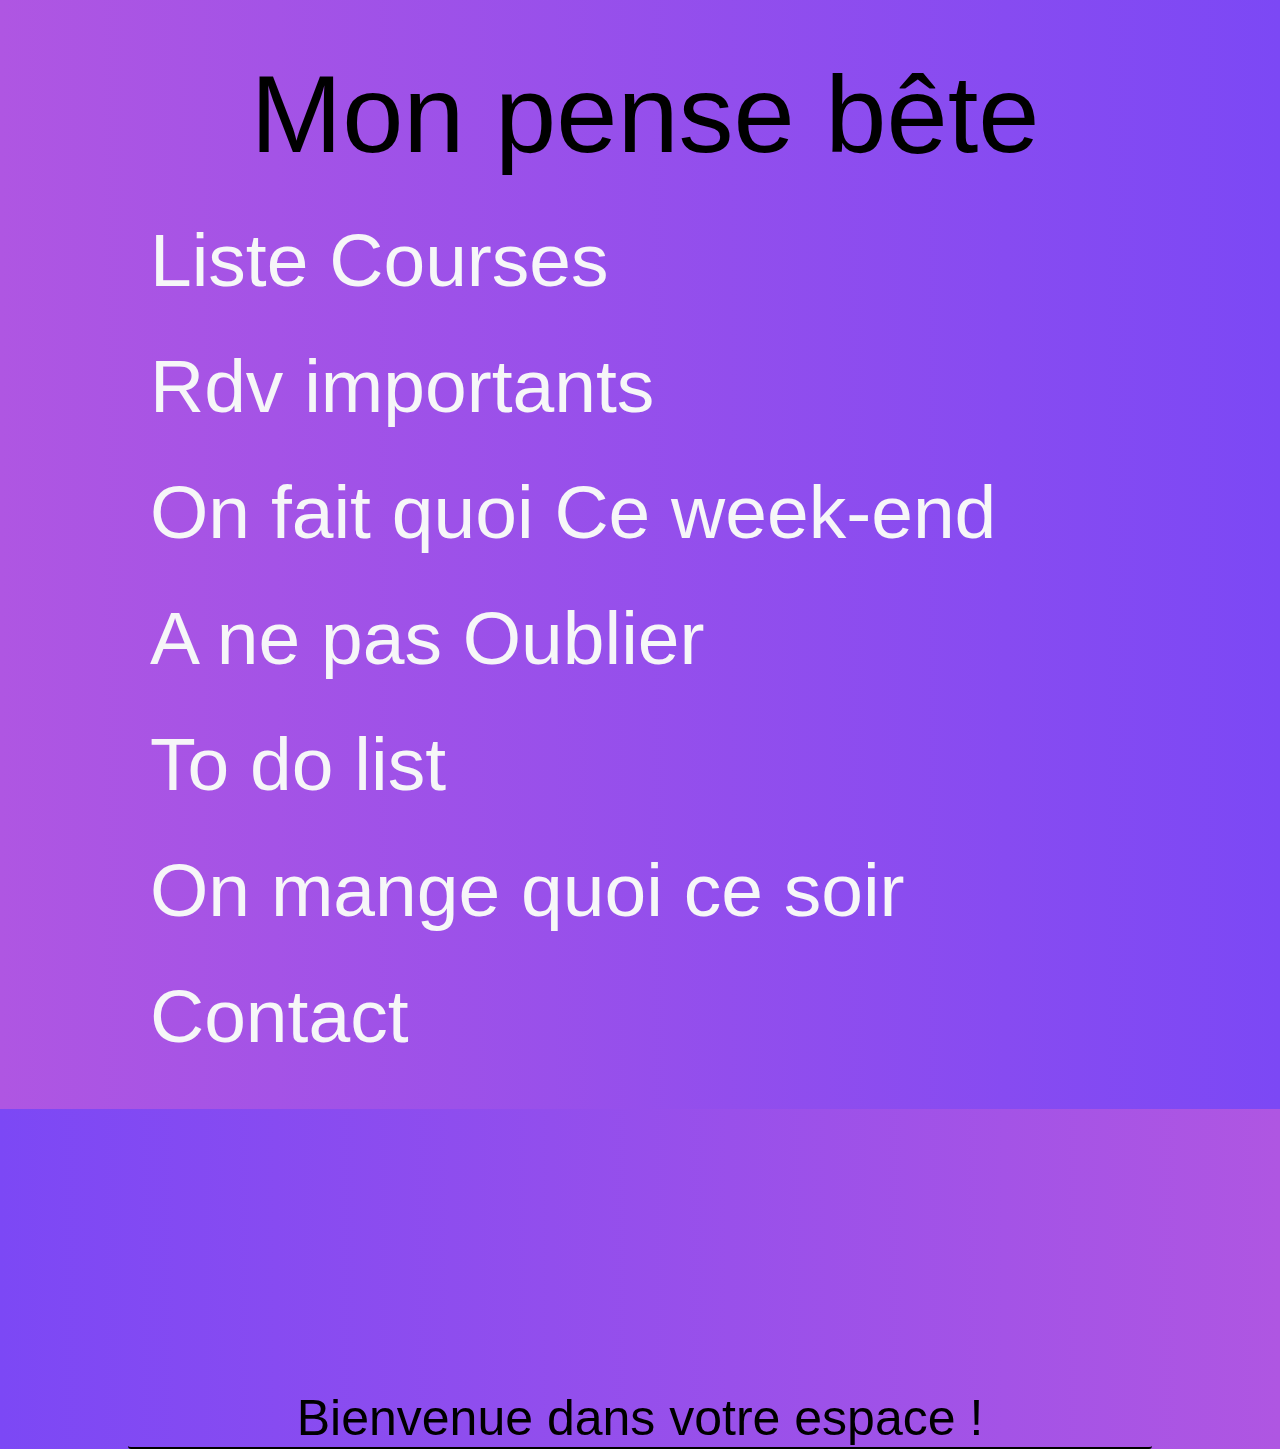
<file: index.html>
<!DOCTYPE html>
<html lang="en">

<head>
    <meta charset="UTF-8">
    <meta http-equiv="X-UA-Compatible" content="IE=edge">
    <meta name="viewport" content="width=device-width, initial-scale=1.0">
    <title>Bienvenue !</title>
    <link rel="stylesheet" type="text/css" href="../css/style.css">
    <link rel="stylesheet" href="https://pro.fontawesome.com/releases/v5.10.0/css/all.css"
        integrity="sha384-AYmEC3Yw5cVb3ZcuHtOA93w35dYTsvhLPVnYs9eStHfGJvOvKxVfELGroGkvsg+p" crossorigin="anonymous" />
</head>

<body>
    <header>
        <div class="title-page"> <i class="far fa-calendar-check reminder"></i>
            <span> <a href="./index.html"> Mon pense bête</a></span></div>
        <ul>

            <li> <a href="/html/liste-courses.html">Liste Courses</a></li>
            <li> <a href="/html/rdv.html">Rdv importants</a></li>
            <li> <a href="/html/ce_week-end.html">On fait quoi Ce week-end</a></li>
            <li> <a href="/html/ne_pas_oublier.html">A ne pas Oublier</a></li>
            <li> <a href="/html/todolist.html">To do list</a></li>
            <li> <a href="/html/repas_du_soir.html">On mange quoi ce soir</a></li>
            <li> <a href="/html/contact.html">Contact</a></li>
        </ul>
    </header>
    <main>
        <p class="home-title">Bienvenue dans votre espace !</p>
    </main>
</body>

</html>
</file>
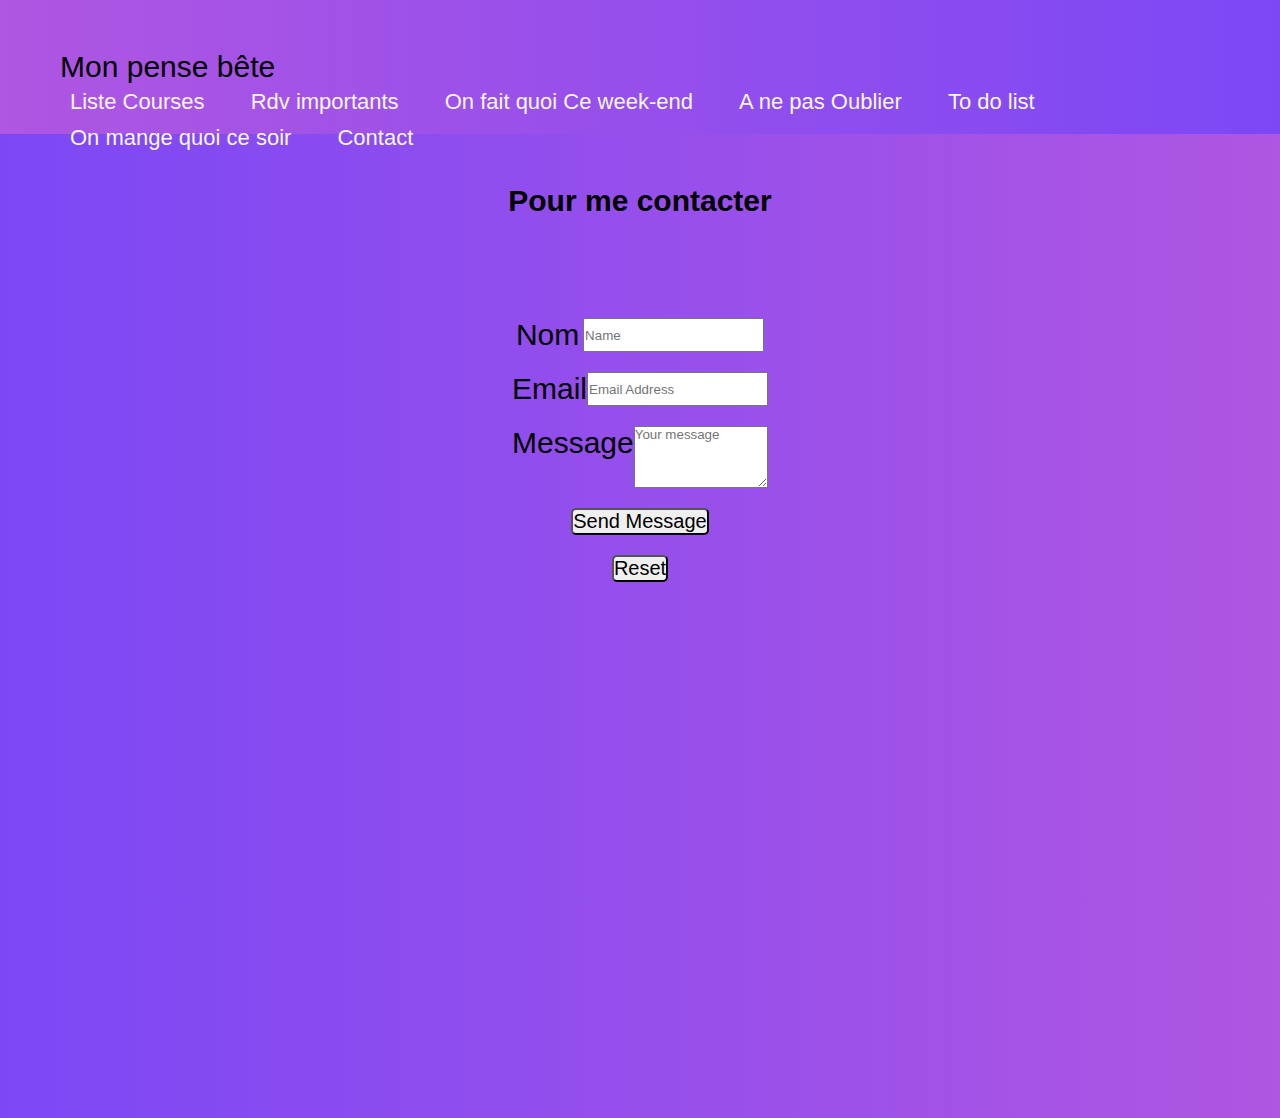
<file: contact.html>
<html lang="en">

<head>
    <meta charset="UTF-8">
    <meta http-equiv="X-UA-Compatible" content="IE=edge">
    <meta name="viewport" content="width=device-width, initial-scale=1.0">
    <title>Bienvenue !</title>
    <link rel="stylesheet" type="text/css" href="style.css">
    <link rel="stylesheet" href="https://pro.fontawesome.com/releases/v5.10.0/css/all.css"
        integrity="sha384-AYmEC3Yw5cVb3ZcuHtOA93w35dYTsvhLPVnYs9eStHfGJvOvKxVfELGroGkvsg+p" crossorigin="anonymous" />
</head>

<body>
    <header>
        <i class="far fa-calendar-check reminder"></i>
        <span> <a href="./index.html"> Mon pense bête</a></span>
        <ul>

            <li> <a href="./liste-courses.html">Liste Courses</a></li>
            <li> <a href="./rdv.html">Rdv importants</a></li>
            <li> <a href="./ce_week-end.html">On fait quoi Ce week-end</a></li>
            <li> <a href="./ne_pas_oublier.html">A ne pas Oublier</a></li>
            <li> <a href="./todolist.html">To do list</a></li>
            <li> <a href="./repas_du_soir.html">On mange quoi ce soir</a></li>
            <li> <a href="./contact.html">Contact</a></li>
        </ul>
    </header>
    <main>
        <h1>Pour me contacter</h1>
        <div class="contact-form">
            <form method="post" action="https://formsubmit.co/contact.brahimjday@gmail.com">
                <div class="fields">
                    <div class="field half">
                        <label for="name">Nom</label>
                        <input type="text" name="name" id="name" placeholder="Name" required />
                    </div>
                    <div class="field half">
                        <label for="email">Email</label>
                        <input type="text" name="email" id="email" placeholder="Email Address" required />
                    </div>
                    <div class="field">
                        <label for="message">Message</label>
                        <textarea name="message" id="message" placeholder="Your message" required rows="4"></textarea>
                    </div>
                   
                </div>
                <ul class="actions">
                    <li><input type="submit" value="Send Message" class="primary" /></li>
                    <li><input type="reset" value="Reset" /></li>
                </ul>
            </form>
        </div>
    </main>
</body>

</html>
</file>
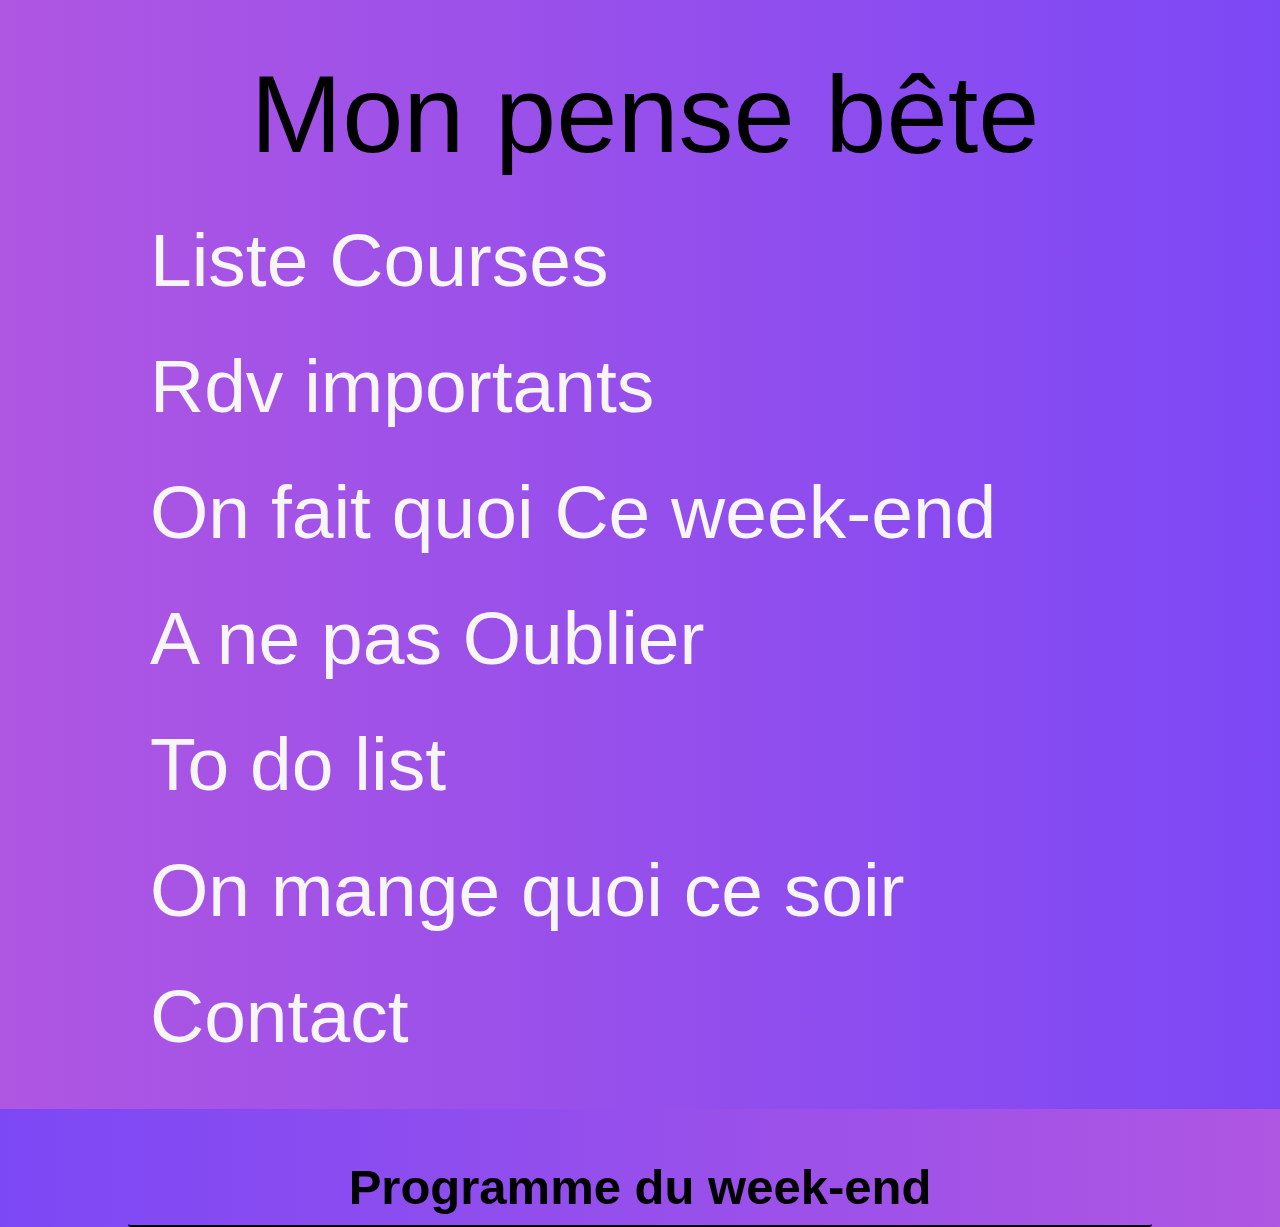
<file: html/ce_week-end.html>
<!DOCTYPE html>
<html lang="en">

<head>
    <meta charset="UTF-8">
    <meta http-equiv="X-UA-Compatible" content="IE=edge">
    <meta name="viewport" content="width=device-width, initial-scale=1.0">
    <title>Bienvenue !</title>
    <link rel="stylesheet" type="text/css" href="/css/style.css">
    <link rel="stylesheet" href="https://pro.fontawesome.com/releases/v5.10.0/css/all.css"
        integrity="sha384-AYmEC3Yw5cVb3ZcuHtOA93w35dYTsvhLPVnYs9eStHfGJvOvKxVfELGroGkvsg+p" crossorigin="anonymous" />
</head>

<body>
    <header>
        <div class="title-page"> <i class="far fa-calendar-check reminder"></i>
        <span> <a href="../index.html"> Mon pense bête</a></span> </div>
        <ul>
            
            <li> <a href="/html/liste-courses.html">Liste Courses</a></li>
            <li> <a href="/html/rdv.html">Rdv importants</a></li>
            <li> <a href="/html/ce_week-end.html">On fait quoi Ce week-end</a></li>
            <li> <a href="/html/ne_pas_oublier.html">A ne pas Oublier</a></li>
            <li> <a href="/html/todolist.html">To do list</a></li>
            <li> <a href="/html/repas_du_soir.html">On mange quoi ce soir</a></li>
            <li> <a href="/html/contact.html">Contact</a></li>
        </ul>
    </header>
    <main>
        <h1>Programme du week-end </h1>
        <p><!-- trait horizontal noir --></p>
    </main>
</body>

</html>
</file>
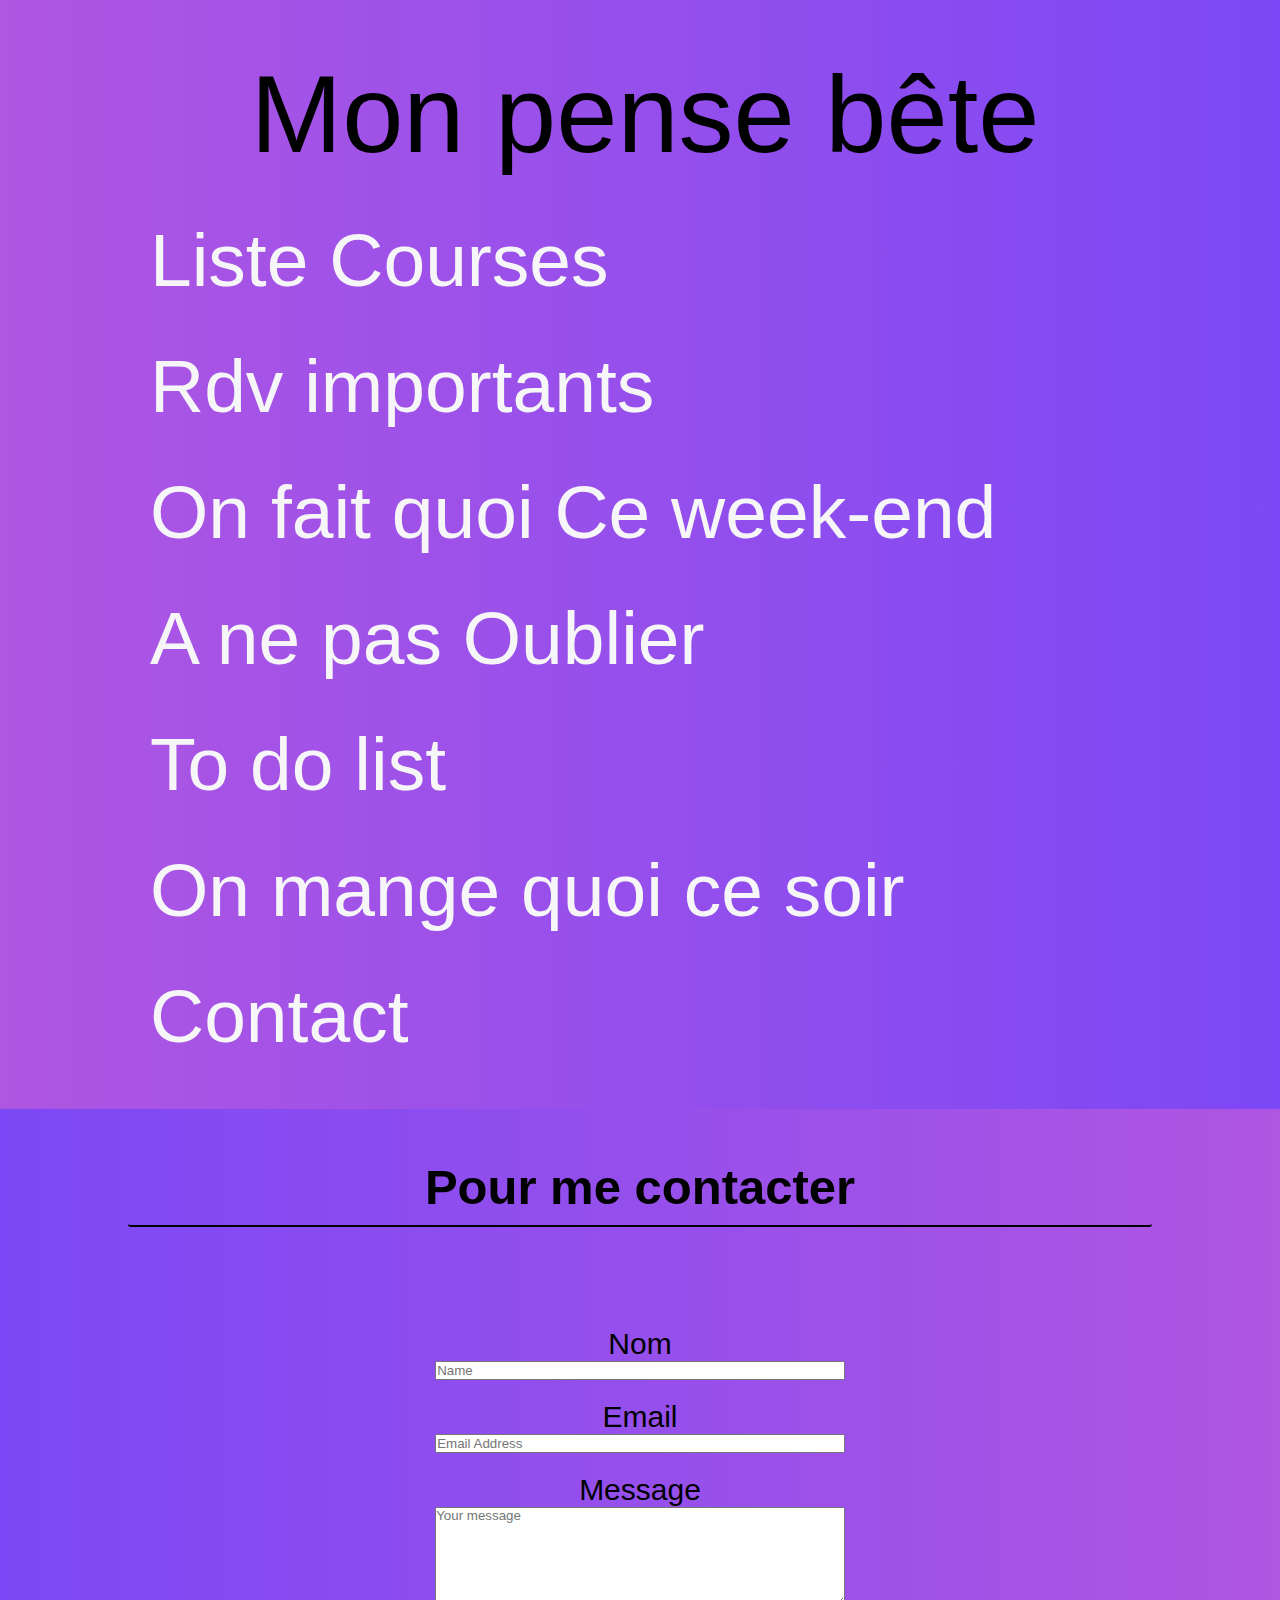
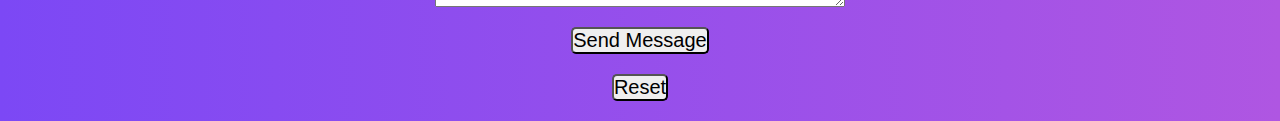
<file: html/contact.html>
<!DOCTYPE html>
<html lang="en">

<head>
    <meta charset="UTF-8">
    <meta http-equiv="X-UA-Compatible" content="IE=edge">
    <meta name="viewport" content="width=device-width, initial-scale=1.0">
    <title>Bienvenue !</title>
    <link rel="stylesheet" type="text/css" href="/css/style.css">
    <link rel="stylesheet" href="https://pro.fontawesome.com/releases/v5.10.0/css/all.css"
        integrity="sha384-AYmEC3Yw5cVb3ZcuHtOA93w35dYTsvhLPVnYs9eStHfGJvOvKxVfELGroGkvsg+p" crossorigin="anonymous" />
</head>

<body>
    <header>
        <div class="title-page"> <i class="far fa-calendar-check reminder"></i>
        <span> <a href="../index.html"> Mon pense bête</a></span> </div>
        <ul>
            
            <li> <a href="/html/liste-courses.html">Liste Courses</a></li>
            <li> <a href="/html/rdv.html">Rdv importants</a></li>
            <li> <a href="/html/ce_week-end.html">On fait quoi Ce week-end</a></li>
            <li> <a href="/html/ne_pas_oublier.html">A ne pas Oublier</a></li>
            <li> <a href="/html/todolist.html">To do list</a></li>
            <li> <a href="/html/repas_du_soir.html">On mange quoi ce soir</a></li>
            <li> <a href="/html/contact.html">Contact</a></li>
        </ul>
    </header>
    <main>
        <h1>Pour me contacter</h1>
        <p><!-- trait horizontal noir --></p>
        <div class="contact-form">
            <form method="post" action="https://formsubmit.co/contact.brahimjday@gmail.com">
                <div class="fields">
                    <div class="field half">
                        <label for="name">Nom</label>
                        <input type="text" name="name" id="name" placeholder="Name" required />
                    </div>
                    <div class="field half">
                        <label for="email">Email</label>
                        <input type="text" name="email" id="email" placeholder="Email Address" required />
                    </div>
                    <div class="field">
                        <label for="message">Message</label>
                        <textarea name="message" id="message" placeholder="Your message" required rows="4"></textarea>
                    </div>
                   
                </div>
                <ul class="actions">
                    <li><input type="submit" value="Send Message" class="primary" /></li>
                    <li><input type="reset" value="Reset" /></li>
                </ul>
            </form>
        </div>
    </main>
</body>

</html>
</file>
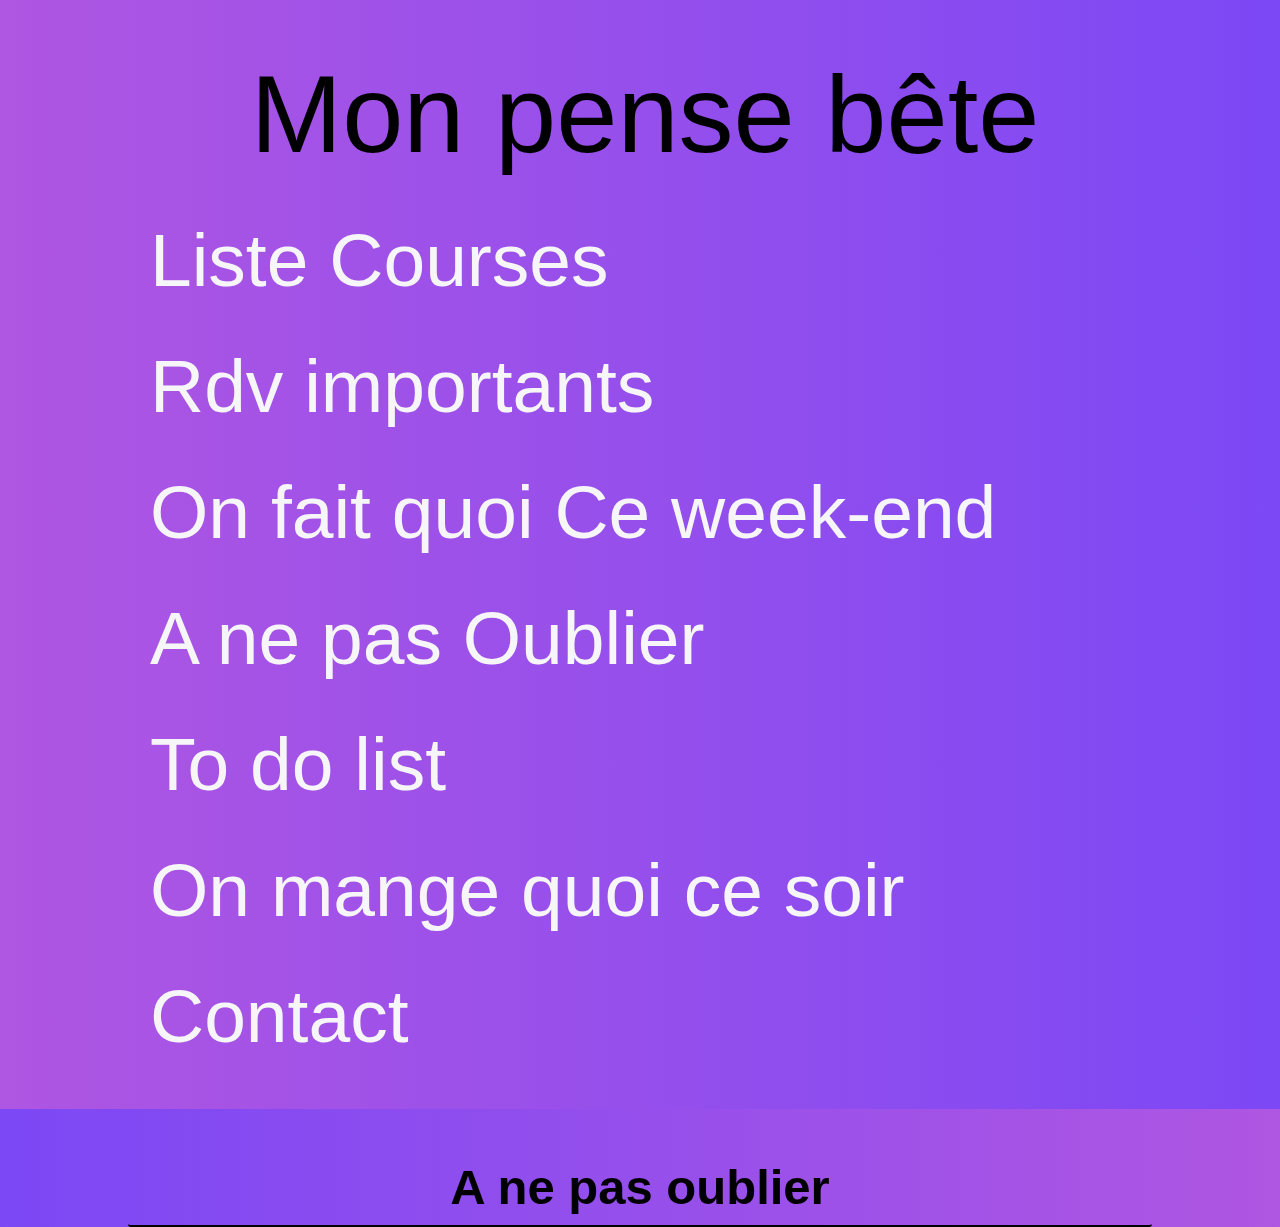
<file: html/ne_pas_oublier.html>
<!DOCTYPE html>
<html lang="en">

<head>
    <meta charset="UTF-8">
    <meta http-equiv="X-UA-Compatible" content="IE=edge">
    <meta name="viewport" content="width=device-width, initial-scale=1.0">
    <title>Bienvenue !</title>
    <link rel="stylesheet" type="text/css" href="/css/style.css">
    <link rel="stylesheet" href="https://pro.fontawesome.com/releases/v5.10.0/css/all.css"
        integrity="sha384-AYmEC3Yw5cVb3ZcuHtOA93w35dYTsvhLPVnYs9eStHfGJvOvKxVfELGroGkvsg+p" crossorigin="anonymous" />
</head>

<body>
    <header>
        <div class="title-page"><i class="far fa-calendar-check reminder"></i>
        <span> <a href="../index.html"> Mon pense bête</a></span> </div>
        <ul>
            
            <li> <a href="/html/liste-courses.html">Liste Courses</a></li>
            <li> <a href="/html/rdv.html">Rdv importants</a></li>
            <li> <a href="/html/ce_week-end.html">On fait quoi Ce week-end</a></li>
            <li> <a href="/html/ne_pas_oublier.html">A ne pas Oublier</a></li>
            <li> <a href="/html/todolist.html">To do list</a></li>
            <li> <a href="/html/repas_du_soir.html">On mange quoi ce soir</a></li>
            <li> <a href="/html/contact.html">Contact</a></li>
        </ul>
    </header>
    <main>
        <h1>A ne pas oublier</h1>
        <p><!-- trait horizontal noir --></p>
    </main>
</body>

</html>
</file>
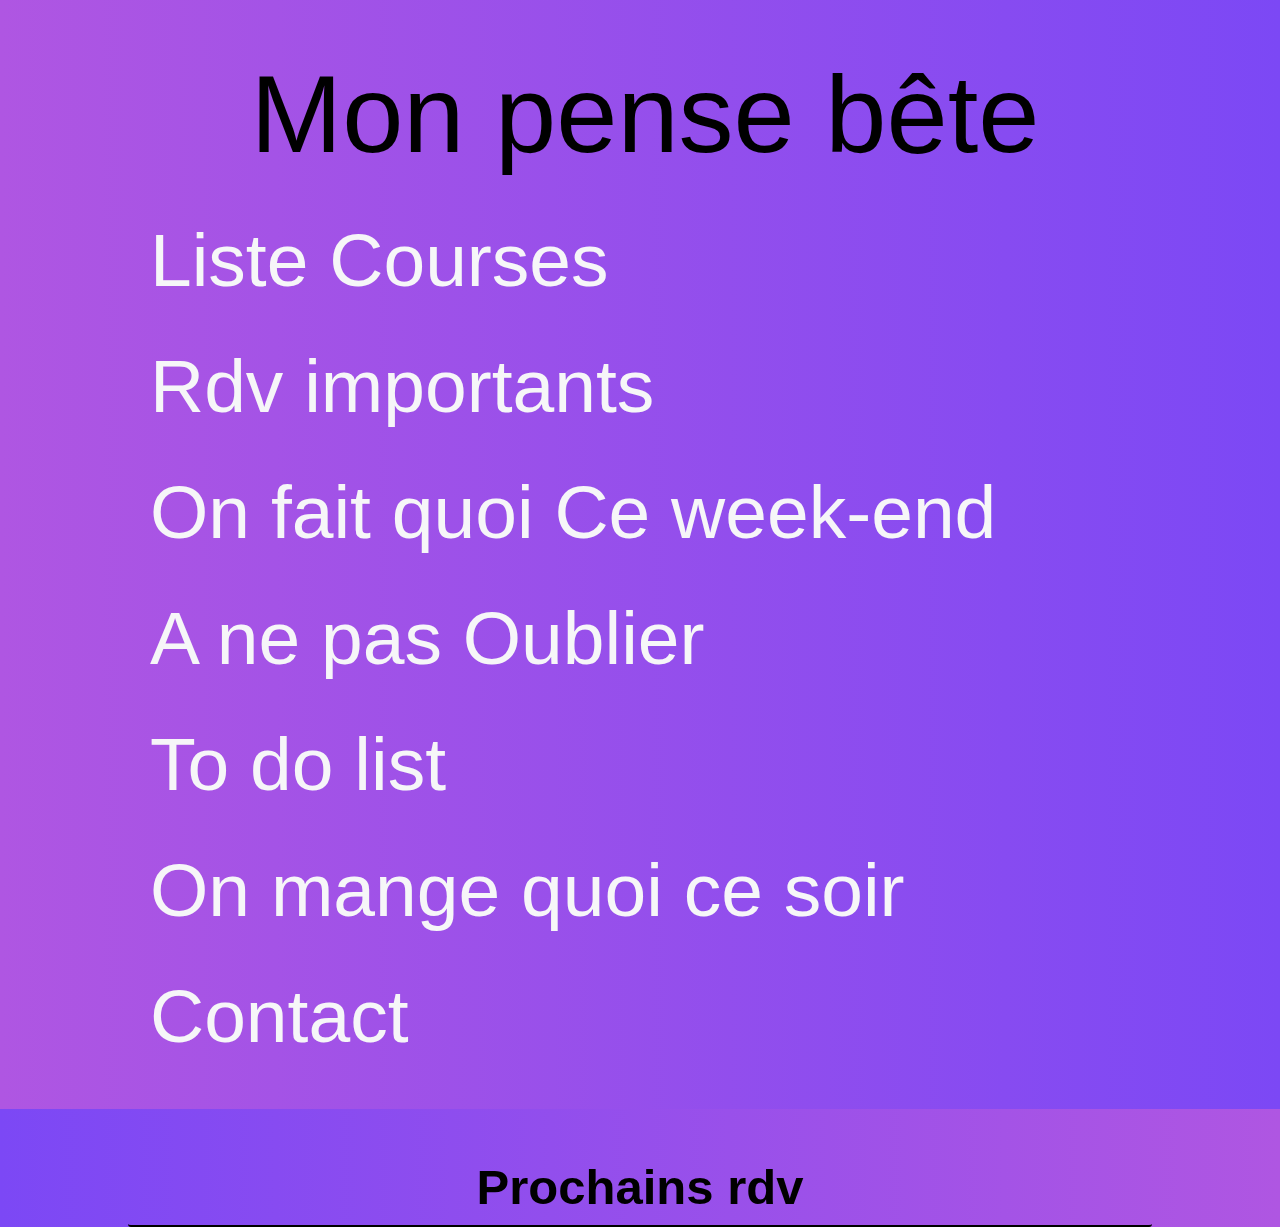
<file: html/rdv.html>
<!DOCTYPE html>
<html lang="en">

<head>
    <meta charset="UTF-8">
    <meta http-equiv="X-UA-Compatible" content="IE=edge">
    <meta name="viewport" content="width=device-width, initial-scale=1.0">
    <title>Bienvenue !</title>
    <link rel="stylesheet" type="text/css" href="/css/style.css">
    <link rel="stylesheet" href="https://pro.fontawesome.com/releases/v5.10.0/css/all.css"
        integrity="sha384-AYmEC3Yw5cVb3ZcuHtOA93w35dYTsvhLPVnYs9eStHfGJvOvKxVfELGroGkvsg+p" crossorigin="anonymous" />
</head>

<body>
    <header>
        <div class="title-page"> <i class="far fa-calendar-check reminder"></i>
        <span> <a href="../index.html"> Mon pense bête</a></span> </div>
        <ul>
            
            <li> <a href="/html/liste-courses.html">Liste Courses</a></li>
            <li> <a href="/html/rdv.html">Rdv importants</a></li>
            <li> <a href="/html/ce_week-end.html">On fait quoi Ce week-end</a></li>
            <li> <a href="/html/ne_pas_oublier.html">A ne pas Oublier</a></li>
            <li> <a href="/html/todolist.html">To do list</a></li>
            <li> <a href="/html/repas_du_soir.html">On mange quoi ce soir</a></li>
            <li> <a href="/html/contact.html">Contact</a></li>
        </ul>
    </header>
    <main>
        <h1>Prochains rdv</h1>
        <p><!-- trait horizontal noir --></p>
    </main>
</body>

</html>
</file>
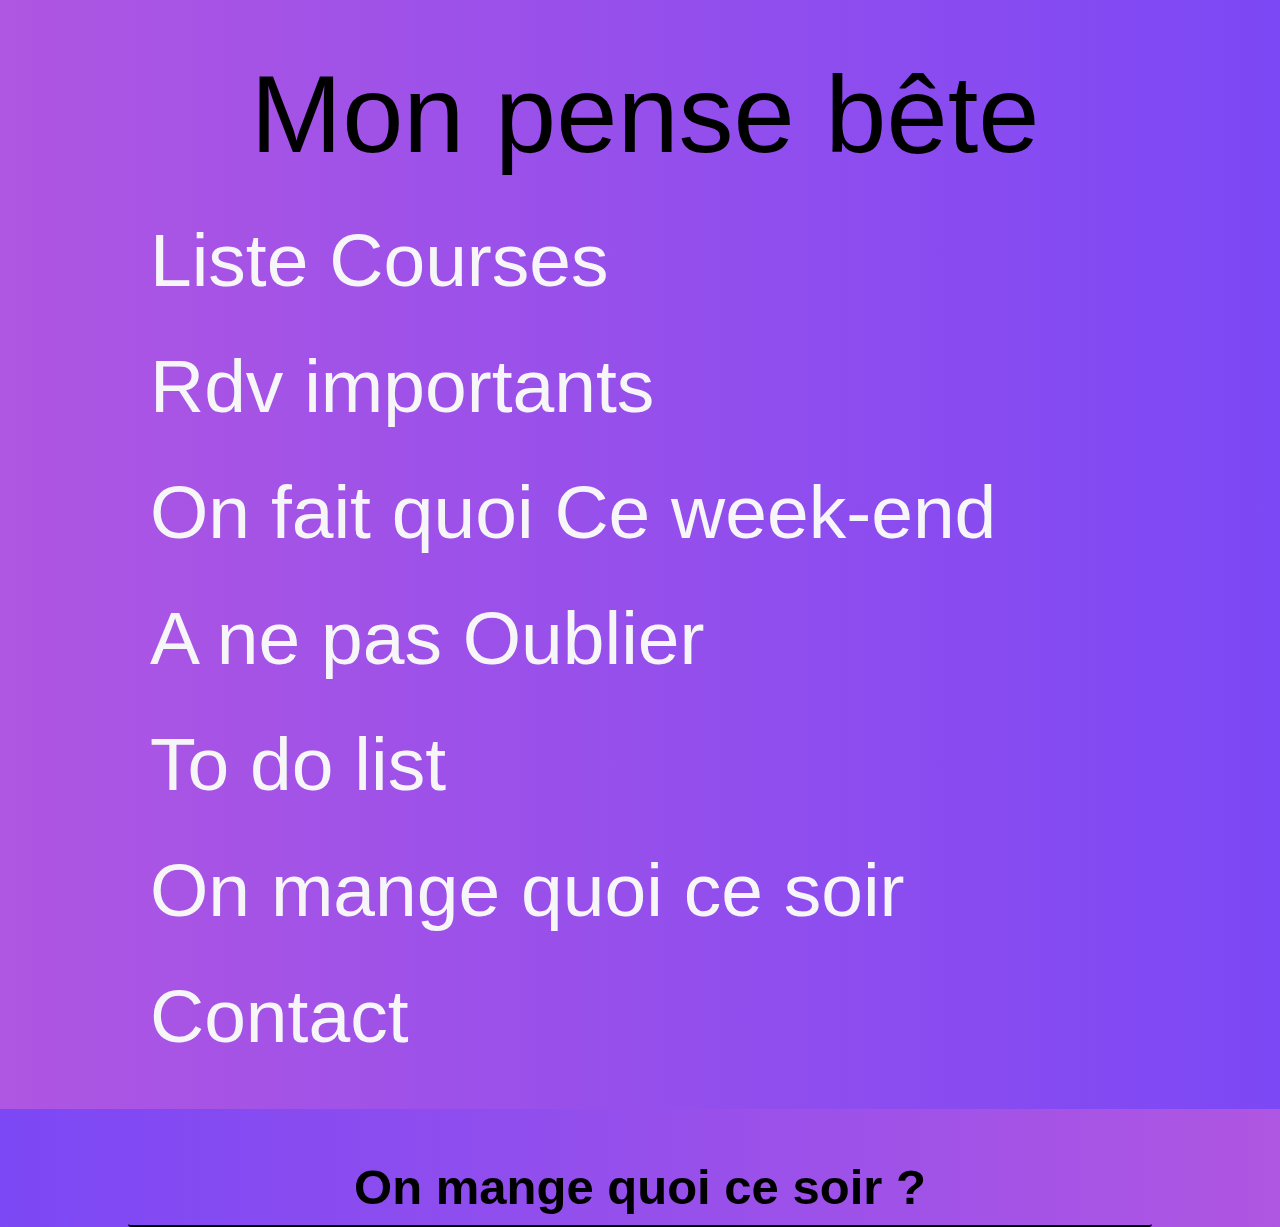
<file: html/repas_du_soir.html>
<!DOCTYPE html>
<html lang="en">

<head>
    <meta charset="UTF-8">
    <meta http-equiv="X-UA-Compatible" content="IE=edge">
    <meta name="viewport" content="width=device-width, initial-scale=1.0">
    <title>Bienvenue !</title>
    <link rel="stylesheet" type="text/css" href="/css/style.css">
    <link rel="stylesheet" href="https://pro.fontawesome.com/releases/v5.10.0/css/all.css"
        integrity="sha384-AYmEC3Yw5cVb3ZcuHtOA93w35dYTsvhLPVnYs9eStHfGJvOvKxVfELGroGkvsg+p" crossorigin="anonymous" />
</head>

<body>
    <header>
        <div class="title-page"> <i class="far fa-calendar-check reminder"></i>
        <span> <a href="../index.html"> Mon pense bête</a></span> </div>
        <ul>
            
            <li> <a href="/html/liste-courses.html">Liste Courses</a></li>
            <li> <a href="/html/rdv.html">Rdv importants</a></li>
            <li> <a href="/html/ce_week-end.html">On fait quoi Ce week-end</a></li>
            <li> <a href="/html/ne_pas_oublier.html">A ne pas Oublier</a></li>
            <li> <a href="/html/todolist.html">To do list</a></li>
            <li> <a href="/html/repas_du_soir.html">On mange quoi ce soir</a></li>
            <li> <a href="/html/contact.html">Contact</a></li>
        </ul>
    </header>
    <main>
        <h1>On mange quoi ce soir ?</h1>
        <p><!-- trait horizontal noir --></p>
    </main>
</body>

</html>
</file>
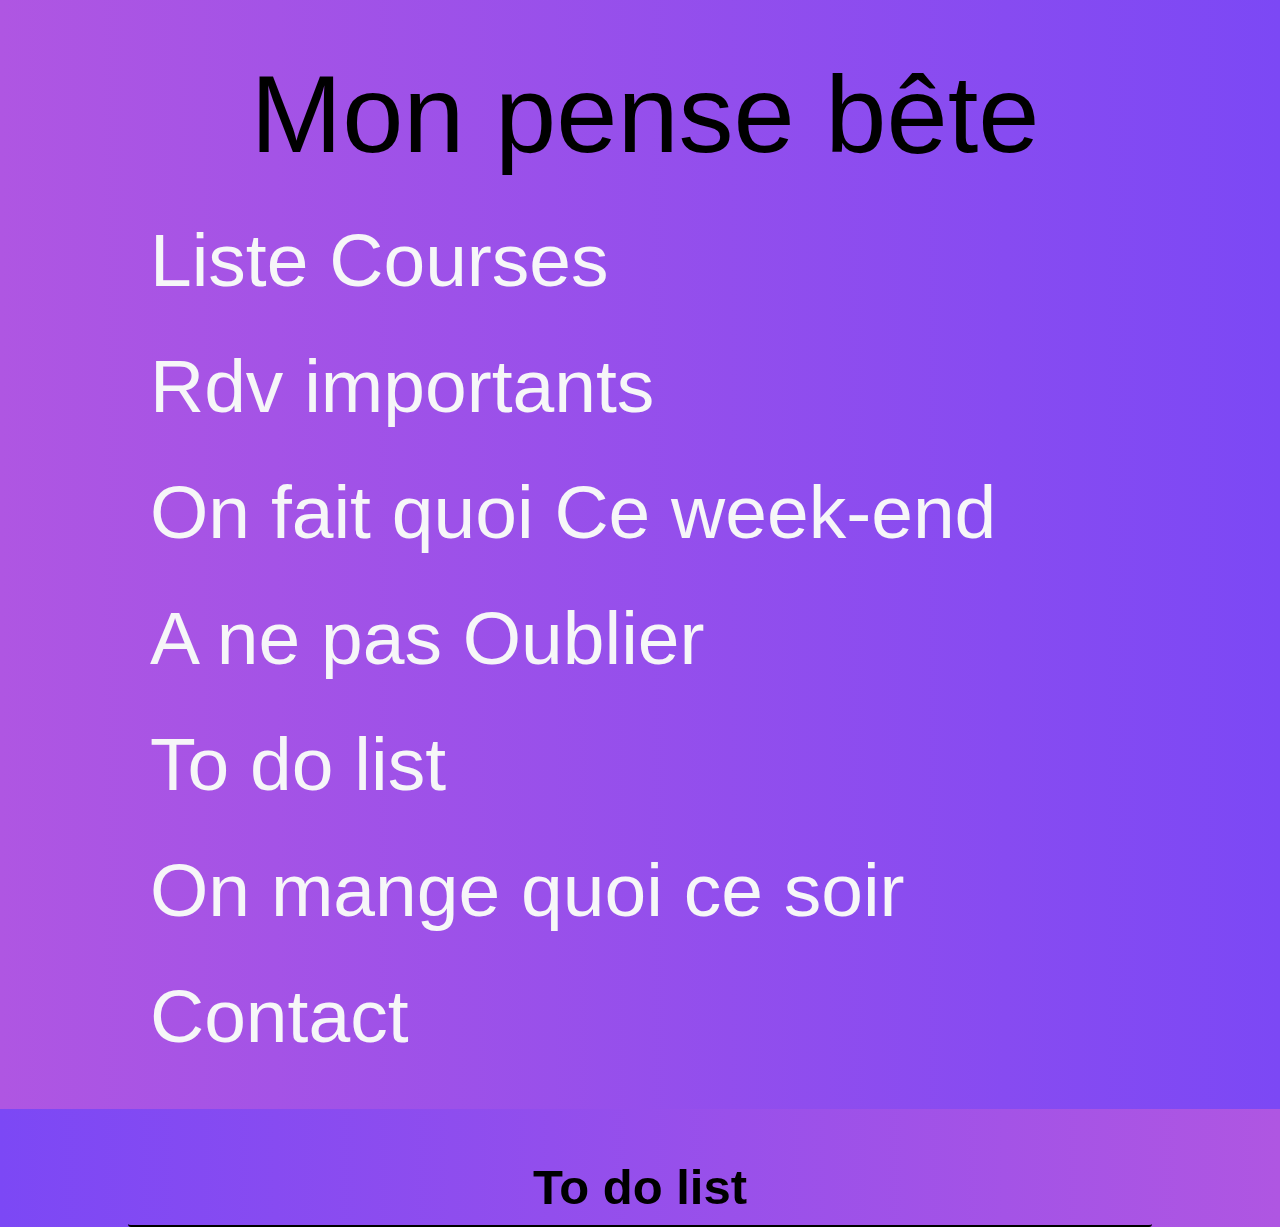
<file: html/todolist.html>
<!DOCTYPE html>
<html lang="en">

<head>
    <meta charset="UTF-8">
    <meta http-equiv="X-UA-Compatible" content="IE=edge">
    <meta name="viewport" content="width=device-width, initial-scale=1.0">
    <title>Bienvenue !</title>
    <link rel="stylesheet" type="text/css" href="/css/style.css">
    <link rel="stylesheet" href="https://pro.fontawesome.com/releases/v5.10.0/css/all.css"
        integrity="sha384-AYmEC3Yw5cVb3ZcuHtOA93w35dYTsvhLPVnYs9eStHfGJvOvKxVfELGroGkvsg+p" crossorigin="anonymous" />
</head>

<body>
    <header>
        <div class="title-page"><i class="far fa-calendar-check reminder"></i>
        <span> <a href="../index.html"> Mon pense bête</a></span> </div>
        <ul>
            
            <li> <a href="/html/liste-courses.html">Liste Courses</a></li>
            <li> <a href="/html/rdv.html">Rdv importants</a></li>
            <li> <a href="/html/ce_week-end.html">On fait quoi Ce week-end</a></li>
            <li> <a href="/html/ne_pas_oublier.html">A ne pas Oublier</a></li>
            <li> <a href="/html/todolist.html">To do list</a></li>
            <li> <a href="/html/repas_du_soir.html">On mange quoi ce soir</a></li>
            <li> <a href="/html/contact.html">Contact</a></li>
        </ul>
    </header>
    <main>
        <h1>To do list</h1>
        <p><!-- trait horizontal noir --></p>
    </main>
</body>

</html>
</file>
<file: css/style.css>
*{
    margin: 0;
    padding: 0;
    font-family: Arial, Helvetica, sans-serif;
    box-sizing: border-box;
}
body{
    height: 100vh;
    background: linear-gradient(to right, #7c48f5, #af56e2);
}
header{
    padding: 50px;
    font-size: 22px;
    background: linear-gradient(to right, #af56e2,#7c48f5);
   
}
.reminder{
    font-size: 30px;
}
header span {
    margin-left: 10px;
}
header ul{
    float: right;
    list-style: none;
    
}
header ul li {
    display: inline-block;
    padding: 5 20;
    /* background-color: black; */
    padding-right: 50px;
    
    transition: 0.8s;
   
}
/* header ul li:nth-child(1){
    background-color: black
} */
header ul li :hover{
    background-color: black;
    border-radius: 5px;
    padding: 5 5 5 5 ;
   
}
header span a {
    text-decoration: none;
    color: black;
    font-size: 30px;
}
header ul li a {
    color: rgb(246, 246, 248);
    text-decoration: none;
}
main{
    text-align: center;
    
}
.home-title{
    padding-top: 280px;
    font-size: 50px;
    color :black
}
main h1{
    padding-top: 50px;
    font-size: 30px;
    color :black
}
.contact-form{
    height: 100%;
    padding-top: 100px;
    width: 100%;
}
.field{
    width: 40%;
    margin: auto;
    padding-bottom: 20px;
    font-size: 30px;
    display: flex;
    flex-direction: column;
    justify-content: space-evenly;
}

#name{
    width: 80%;
    margin: auto;
}
#email{
    width: 80%;
    margin: auto;
}
#message{
    width: 80%;
    height: 100px;
    margin: auto;
}
main form ul li{
    
    padding-bottom: 20px;
}
main form ul li input{
    font-size: 20px;
    border-radius: 5px;
  
}
main p {
    border-bottom:2.2px solid black;
    width: 80%;
    margin: auto;
    padding-top: 10px;
    border-radius: 3px;
}
/*  */
@media (max-width :1770px){
        
    header{
        width:100%;
        display: flex;
        flex-direction: column;
        justify-content: space-evenly;
    }
    .title-page{
        margin: auto;
    }
    header span a{
        font-size: 110px;
    }
    .far{
        font-size: 110px;
    }
        
    header ul li {
        font-size: 100px;
        padding-top: 40px;
        padding-left: 100px;
        padding-right: 200px;
           
    }
    main h1{
        font-size: 60px;
    }
        
}

@media (max-width :1577px){
        
    header{
        width:100%;
        display: flex;
        flex-direction: column;
        justify-content: space-evenly;
    }
    .title-page{
        margin: auto;
    }
    header span a{
        font-size: 110px;
    }
    .far{
        font-size: 110px;
    }
        
    header ul li {
        font-size: 100px;
        padding-top: 40px;
        padding-left: 100px;
        padding-right: 70px;
           
    }
    main h1{
        font-size: 55px;
    }
        
}
@media (max-width :1405px){
        
    header{
        width:100%;
        display: flex;
        flex-direction: column;
        justify-content: space-evenly;
    }
    .title-page{
        margin: auto;
    }
    header span a{
        font-size: 110px;
    }
    .far{
        font-size: 110px;
    }
        
    header ul li {
        font-size: 75px;
        padding-top: 40px;
        padding-left: 100px;
        padding-right: 70px;
           
    }
        
    main h1{
        font-size: 49px;
    }
}
@media (max-width :1120px){
        
    header{
        width:100%;
        display: flex;
        flex-direction: column;
        justify-content: space-evenly;
    }
    .title-page{
        margin: auto;
    }
    header span a{
        font-size: 70px;
    }
    .far{
        font-size: 70px;
    }
        
    header ul li {
        font-size: 55px;
        padding-top: 40px;
        padding-left: 100px;
        padding-right: 70px;
           
    }
    main h1{
        font-size: 42px;
    }    
}
@media (max-width :895px){
        
    header{
        width:100%;
        display: flex;
        flex-direction: column;
        justify-content: space-evenly;
    }
    .title-page{
        margin: auto;
    }
    header span a{
        font-size: 57px;
    }
    .far{
        font-size: 57px;
    }
        
    header ul li {
        font-size: 49px;
        padding-top: 40px;
        padding-left: 100px;
        padding-right: 70px;
           
    }
    main h1{
        font-size: 37px;
    }   
}
@media (max-width :824px){
        
    header{
        width:100%;
        display: flex;
        flex-direction: column;
        justify-content: space-evenly;
    }
    .title-page{
        margin: auto;
    }
    header span a{
        font-size: 53px;
    }
    .far{
        font-size: 53px;
    }
        
    header ul li {
        font-size: 40px;
        padding-top: 40px;
        padding-left: 100px;
        padding-right: 70px;
           
    }
    .field{
        width: 40%;
        margin: auto;
        padding-bottom: 20px;
        font-size: 20px;
        display: flex;
        flex-direction: column;
        justify-content: space-evenly;
    }
        
}
@media (max-width :727px){
        
    header{
        width:100%;
        display: flex;
        flex-direction: column;
        justify-content: space-evenly;
    }
    .title-page{
        margin: auto;
    }
    header span a{
        font-size: 50px;
    }
    .far{
        font-size: 50px;
    }
        
    header ul li {
        font-size: 35px;
        padding-top: 40px;
        padding-left: 100px;
        padding-right: 70px;
           
    }
        
}
@media (max-width :668px){
        
    header{
        width:100%;
        display: flex;
        flex-direction: column;
        justify-content: space-evenly;
    }
    .title-page{
        margin: auto;
    }
    header span a{
        font-size: 40px;
    }
    .far{
        font-size: 40px;
    }
        
    header ul li {
        font-size: 28px;
        padding-top: 15px;
        padding-left: 20px;
        padding-right: 5px;
           
    }
    main h1{
        font-size: 28px;
    }
        
}
@media (max-width :443px){
        
    header{
        width:100%;
        display: flex;
        flex-direction: column;
        justify-content: space-evenly;
    }
    .title-page{
        margin: auto;
    }
    header span a{
        font-size: 30px;
    }
    .far{
        font-size: 30px;
    }
        
    header ul li {
        font-size: 20px;
        padding-top: 15px;
        padding-left: 20px;
        padding-right: 5px;
           
    }
    main h1{
        font-size: 22px;
    }
}
@media (max-width :363px){
        
    header{
        width:100%;
        display: flex;
        flex-direction: column;
        justify-content: space-evenly;
    }
    .title-page{
        margin: auto;
    }
    header span a{
        font-size: 22px;
    }
    .far{
        font-size: 22px;
    }
        
    header ul li {
        font-size: 17px;
        padding-top: 15px;
        padding-left: 20px;
        padding-right: 5px;
           
    }
    #name{
        width: 100%;
        margin: auto;
    }
    #email{
        width: 100%;
        margin: auto;
    }
    #message{
        width: 100%;
        height: 100px;
        margin: auto;
    }
    main h1{
        font-size: 17px;
    }
        
}
@media (max-width :320px){
        
    header{
        width:100%;
        display: flex;
        flex-direction: column;
        justify-content: space-evenly;
    }
    .title-page{
        margin: auto;
    }
    header span a{
        font-size: 15px;
    }
    .far{
        font-size: 15px;
    }
        
    header ul li {
        font-size: 10px;
        padding-top: 15px;
        padding-left: 20px;
        padding-right: 5px;
           
    }
    #name{
        width: 100%;
        margin: auto;
    }
    #email{
        width: 100%;
        margin: auto;
    }
    #message{
        width: 100%;
        height: 100px;
        margin: auto;
    }
        
}

.container-footer{
    margin: auto;
    width: 100%;
    text-align: center;
}
</file>
<file: style.css>
*{
    margin: 0;
    padding: 0;
    font-family: Arial, Helvetica, sans-serif;
    box-sizing: border-box;
}
body{
    height: 100vh;
    background: linear-gradient(to right, #7c48f5, #af56e2);
}
header{
    padding: 50px;
    font-size: 22px;
    background: linear-gradient(to right, #af56e2,#7c48f5);
   
}
.reminder{
    font-size: 30px;
}
header span {
    margin-left: 10px;
}
header ul{
    float: right;
    list-style: none;
    
}
header ul li {
    display: inline-block;
    padding: 5 20;
    /* background-color: black; */
    
    transition: 0.8s;
   
}
/* header ul li:nth-child(1){
    background-color: black
} */
header ul li :hover{
    background-color: black;
    border-radius: 5px;
    padding: 5 5 5 5 ;
   
}
header span a {
    text-decoration: none;
    color: black;
    font-size: 30px;
}
header ul li a {
    color: rgb(246, 246, 248);
    text-decoration: none;
}
main{
    text-align: center;
    
}
main p{
    padding-top: 280px;
    font-size: 50px;
    color :black
}
main h1{
    padding-top: 50px;
    font-size: 30px;
    color :black
}
.contact-form{
    height: 100%;
    padding-top: 100px;
    width: 100%;
}
.field{
    width: 20%;
    margin: auto;
    padding-bottom: 20px;
    font-size: 30px;
    display: flex;
    flex-direction: row;
    justify-content: space-evenly;
}
main form ul li{
    
    padding-bottom: 20px;
}
main form ul li input{
    font-size: 20px;
    border-radius: 5px;
  
}
</file>
